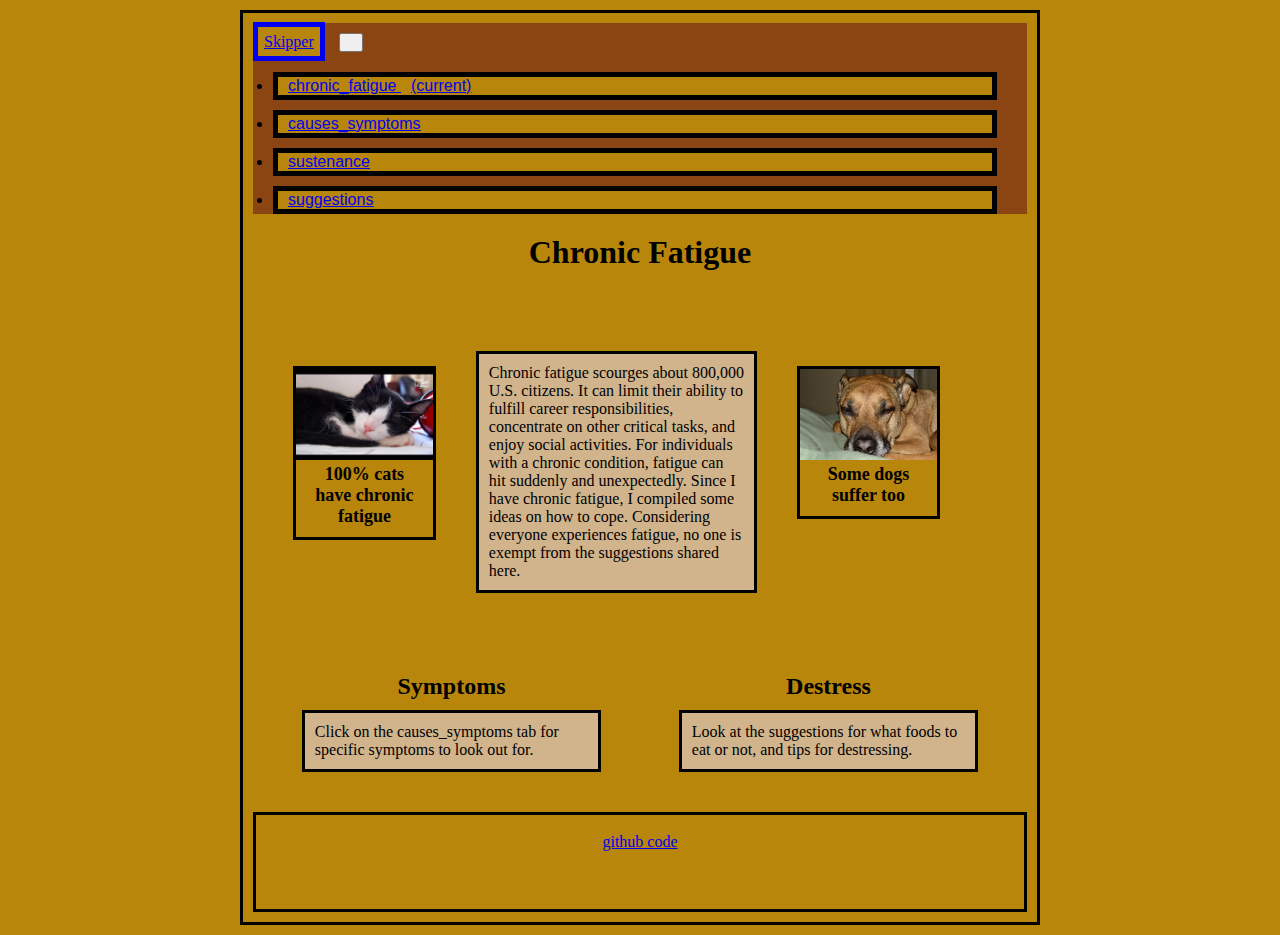
<file: index.html>
<!DOCTYPE html>
<html lang='en'>
  <head>
    <meta charset='UTF-8' />
    <meta name='viewport' content='width=device-width, initial-scale=1.0, maximum-scale=1.0'/>
    <title>chronic_fatigue</title>
    <link rel="stylesheet" href="https://stackpath.bootstrapcdn.com/bootstrap/4.1.3/css/bootstrap.min.css" integrity="sha384-MCw98/SFnGE8fJT3GXwEOngsV7Zt27NXFoaoApmYm81iuXoPkFOJwJ8ERdknLPMO" crossorigin="anonymous">
    <link rel='stylesheet' href='css/styles.css'/>
    <link rel='stylesheet' href='css/responsive.css'/>
  </head>
  <body>
    <nav class="navbar navbar-expand-lg navbar-light bg-light">
    <a class="navbar-brand" href="#slytherine">Skipper</a>
    <button class="navbar-toggler" type="button" data-toggle="collapse" data-target="#navbarNav" aria-controls="navbarNav" aria-expanded="false" aria-label="Toggle navigation">
       <span class="navbar-toggler-icon"></span>
    </button>
    <div class="collapse navbar-collapse" id="navbarNav">
      <ul class="navbar-nav">
        <li class="nav-item active">
          <a class="nav-link" href="#">chronic_fatigue <span class="sr-only">(current)</span></a>
        </li>
        <li class="nav-item">
          <a class="nav-link" href="html/causes_symptoms.html">causes_symptoms</a>
        </li>
        <li class="nav-item">
          <a class="nav-link" href="html/sustenance.html">sustenance</a>
        </li>
        <li class="nav-item">
          <a class="nav-link" href="suggestions.html">suggestions</a>
        </li>
      </ul>
    </div>
  </nav>
   <div class='content'>
     <h1>Chronic Fatigue</h1>
     <div class='content-item'>
       <div class='cont1'>
         <h2></h2>
          <div class='cont1-cont'>
           <div class='pic-cont'>
             <div class='pic'>
               <img src='images/cat.jpg' class=''/>
               <h3>100% cats have chronic fatigue</h3>
             </div>
           </div>
             <div class='col-item'>
               <div class='section'>
                 <div class='sec_text'>
                   Chronic fatigue scourges about 800,000 U.S. citizens. It can limit their ability to fulfill career responsibilities,
                   concentrate on other critical tasks, and enjoy social activities. For individuals with a chronic condition, fatigue
                   can hit suddenly and unexpectedly. Since I have chronic fatigue, I compiled some ideas on how to cope.
                   Considering everyone experiences fatigue, no one is exempt from the suggestions shared here.
                 </div>
               </div>
             </div>
              <div class='pic-cont'>
               <div class='pic'>
                 <img src='images/cfs1.jpg' class=''/>
                 <h3>Some dogs suffer too</h3>
               </div>
             </div>
           </div>
         </div>
     </div>
     <div class='content-item'>
       <div class='col-item'>
         <h2>Symptoms</h2>
         <div class='section'>
           <div class='sec_text'>
             Click on the causes_symptoms tab for specific symptoms to look out for.
           </div>
         </div>
       </div>
       <div class='col-item'>
         <h2>Destress</h2>
         <div class='section'>
           <div class='sec_text'>
             Look at the suggestions for what foods to eat or not, and tips for destressing.
           </div>
         </div>
       </div>
     </div>
    </div>
    <div class='footer'>
      <div class='footer-item'>
        <a href='https://github.com/MichaelCh-svg/cfs.git'>github code</a>
      </div>
      <div class='footer-item'></div>
      <div class='footer-item'></div>
    </div>
    <script src="https://code.jquery.com/jquery-3.3.1.slim.min.js" integrity="sha384-q8i/X+965DzO0rT7abK41JStQIAqVgRVzpbzo5smXKp4YfRvH+8abtTE1Pi6jizo" crossorigin="anonymous"></script>
    <script src="https://cdnjs.cloudflare.com/ajax/libs/popper.js/1.14.3/umd/popper.min.js" integrity="sha384-ZMP7rVo3mIykV+2+9J3UJ46jBk0WLaUAdn689aCwoqbBJiSnjAK/l8WvCWPIPm49" crossorigin="anonymous"></script>
    <script src="https://stackpath.bootstrapcdn.com/bootstrap/4.1.3/js/bootstrap.min.js" integrity="sha384-ChfqqxuZUCnJSK3+MXmPNIyE6ZbWh2IMqE241rYiqJxyMiZ6OW/JmZQ5stwEULTy" crossorigin="anonymous"></script>
  </body>


</html>
</file>
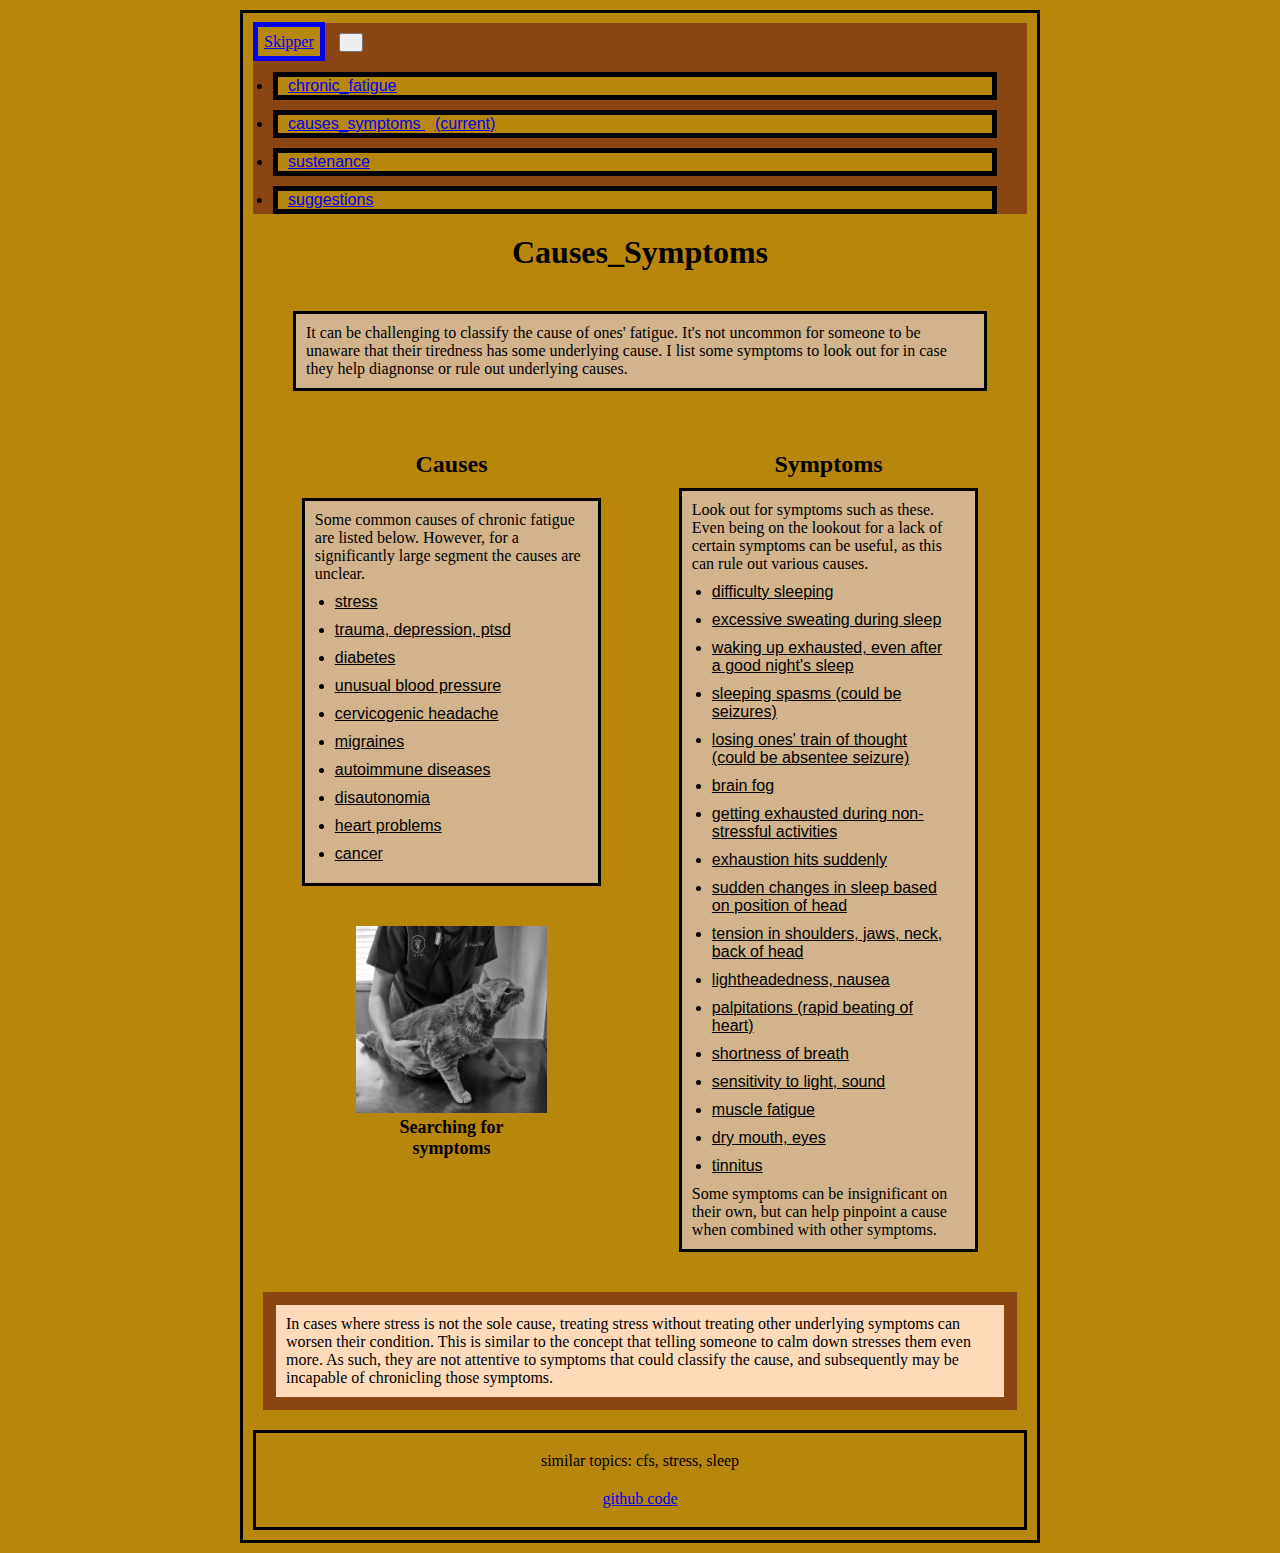
<file: html/causes_symptoms.html>
<!DOCTYPE html>
<html lang='en'>
  <head>
    <meta charset='UTF-8' />
    <meta name='viewport' content='width=device-width, initial-scale=1.0, maximum-scale=1.0'/>
    <title>causes_symptoms</title>
    <link rel="stylesheet" href="https://stackpath.bootstrapcdn.com/bootstrap/4.1.3/css/bootstrap.min.css" integrity="sha384-MCw98/SFnGE8fJT3GXwEOngsV7Zt27NXFoaoApmYm81iuXoPkFOJwJ8ERdknLPMO" crossorigin="anonymous">
    <link rel='stylesheet' href='../css/styles.css'/>
    <link rel='stylesheet' href='../css/responsive.css'/>
  </head>
  <body>
    <nav class="navbar navbar-expand-lg navbar-light bg-light">
    <a class="navbar-brand" href="#slytherine">Skipper</a>
    <button class="navbar-toggler" type="button" data-toggle="collapse" data-target="#navbarNav" aria-controls="navbarNav" aria-expanded="false" aria-label="Toggle navigation">
      <span class="navbar-toggler-icon"></span>
    </button>
    <div class="collapse navbar-collapse" id="navbarNav">
      <ul class="navbar-nav">
        <li class="nav-item">
          <a class="nav-link" href="../index.html">chronic_fatigue</a>
        </li>
        <li class="nav-item active">
          <a class="nav-link" href="#">causes_symptoms <span class="sr-only">(current)</span></a>
        </li>
        <li class="nav-item">
          <a class="nav-link" href="../html/sustenance.html">sustenance</a>
        </li>
        <li class="nav-item">
          <a class="nav-link" href="../html/suggestions.html">suggestions</a>
        </li>
      </ul>
    </div>
  </nav>
    <div class='content'>
      <h1>Causes_Symptoms</h1>
      <div class='content-item'>
          <div>
            <h2></h2>
            <div>
              <div class='sec_text'>
                It can be challenging to classify the cause of ones' fatigue. It's not uncommon for someone to be unaware
                that their tiredness has some underlying cause. I list some symptoms to look out for in case they help diagnonse or rule out underlying causes.
              </div>
            </div>
          </div>
      </div>
      <div class='content-item'>
        <div class='col-item'>
          <h2>Causes</h2>
          <div class='cause'>
            <div class='sec_text'>
              Some common causes of chronic fatigue are listed below. However, for a significantly large segment the causes are unclear.
              <ul>
                <li>stress</li>
                <li>trauma, depression, ptsd</li>
                <li>diabetes</li>
                <li>unusual blood pressure</li>
                <li>cervicogenic headache</li>
                <li>migraines</li>
                <li>autoimmune diseases</li>
                <li>disautonomia</li>
                <li>heart problems</li>
                <li>cancer</li>
              </ul>
            </div>
            <div class='vet'>
              <img src='../images/vet.jpg' class=''/>
              <h3>Searching for symptoms</h3>
            </div>
          </div>
        </div>
        <div class='col-item'>
          <h2>Symptoms</h2>
          <div class='section'>
            <div class='sec_text'>
              Look out for symptoms such as these. Even being on the lookout for a lack of certain symptoms can be useful,
              as this can rule out various causes.
              <ul>
                <li>difficulty sleeping</li>
                <li>excessive sweating during sleep</li>
                <li>waking up exhausted, even after a good night's sleep</li>
                <li>sleeping spasms (could be seizures)</li>
                <li>losing ones' train of thought (could be absentee seizure)</li>
                <li>brain fog</li>
                <li>getting exhausted during non-stressful activities</li>
                <li>exhaustion hits suddenly</li>
                <li>sudden changes in sleep based on position of head</li>
                <li>tension in shoulders, jaws, neck, back of head</li>
                <li>lightheadedness, nausea</li>
                <li>palpitations (rapid beating of heart)</li>
                <li>shortness of breath</li>
                <li>sensitivity to light, sound</li>
                <li>muscle fatigue</li>
                <li>dry mouth, eyes</li>
                <li>tinnitus</li>
              </ul>
              Some symptoms can be insignificant on their own, but can help pinpoint a cause when combined with other symptoms.
            </div>
          </div>
        </div>
      </div>
      <div class='last'>
        <div>
        In cases where stress is not the
        sole cause, treating stress without treating other underlying symptoms can worsen their condition. This is similar to the concept that telling someone
        to calm down stresses them even more. As such, they are not attentive to symptoms that could classify the cause, and subsequently
        may be incapable of chronicling those symptoms.
      </div>
      </div>
    </div>
    <div class='footer'>
      <div class='footer-item'>
        similar topics: cfs, stress, sleep
      </div>
      <div class='footer-item'>
        <a href='https://github.com/MichaelCh-svg/cfs.git'>github code</a>
      </div>
    </div>
    <script src="https://code.jquery.com/jquery-3.3.1.slim.min.js" integrity="sha384-q8i/X+965DzO0rT7abK41JStQIAqVgRVzpbzo5smXKp4YfRvH+8abtTE1Pi6jizo" crossorigin="anonymous"></script>
    <script src="https://cdnjs.cloudflare.com/ajax/libs/popper.js/1.14.3/umd/popper.min.js" integrity="sha384-ZMP7rVo3mIykV+2+9J3UJ46jBk0WLaUAdn689aCwoqbBJiSnjAK/l8WvCWPIPm49" crossorigin="anonymous"></script>
    <script src="https://stackpath.bootstrapcdn.com/bootstrap/4.1.3/js/bootstrap.min.js" integrity="sha384-ChfqqxuZUCnJSK3+MXmPNIyE6ZbWh2IMqE241rYiqJxyMiZ6OW/JmZQ5stwEULTy" crossorigin="anonymous"></script>
  </body>


</html>
</file>
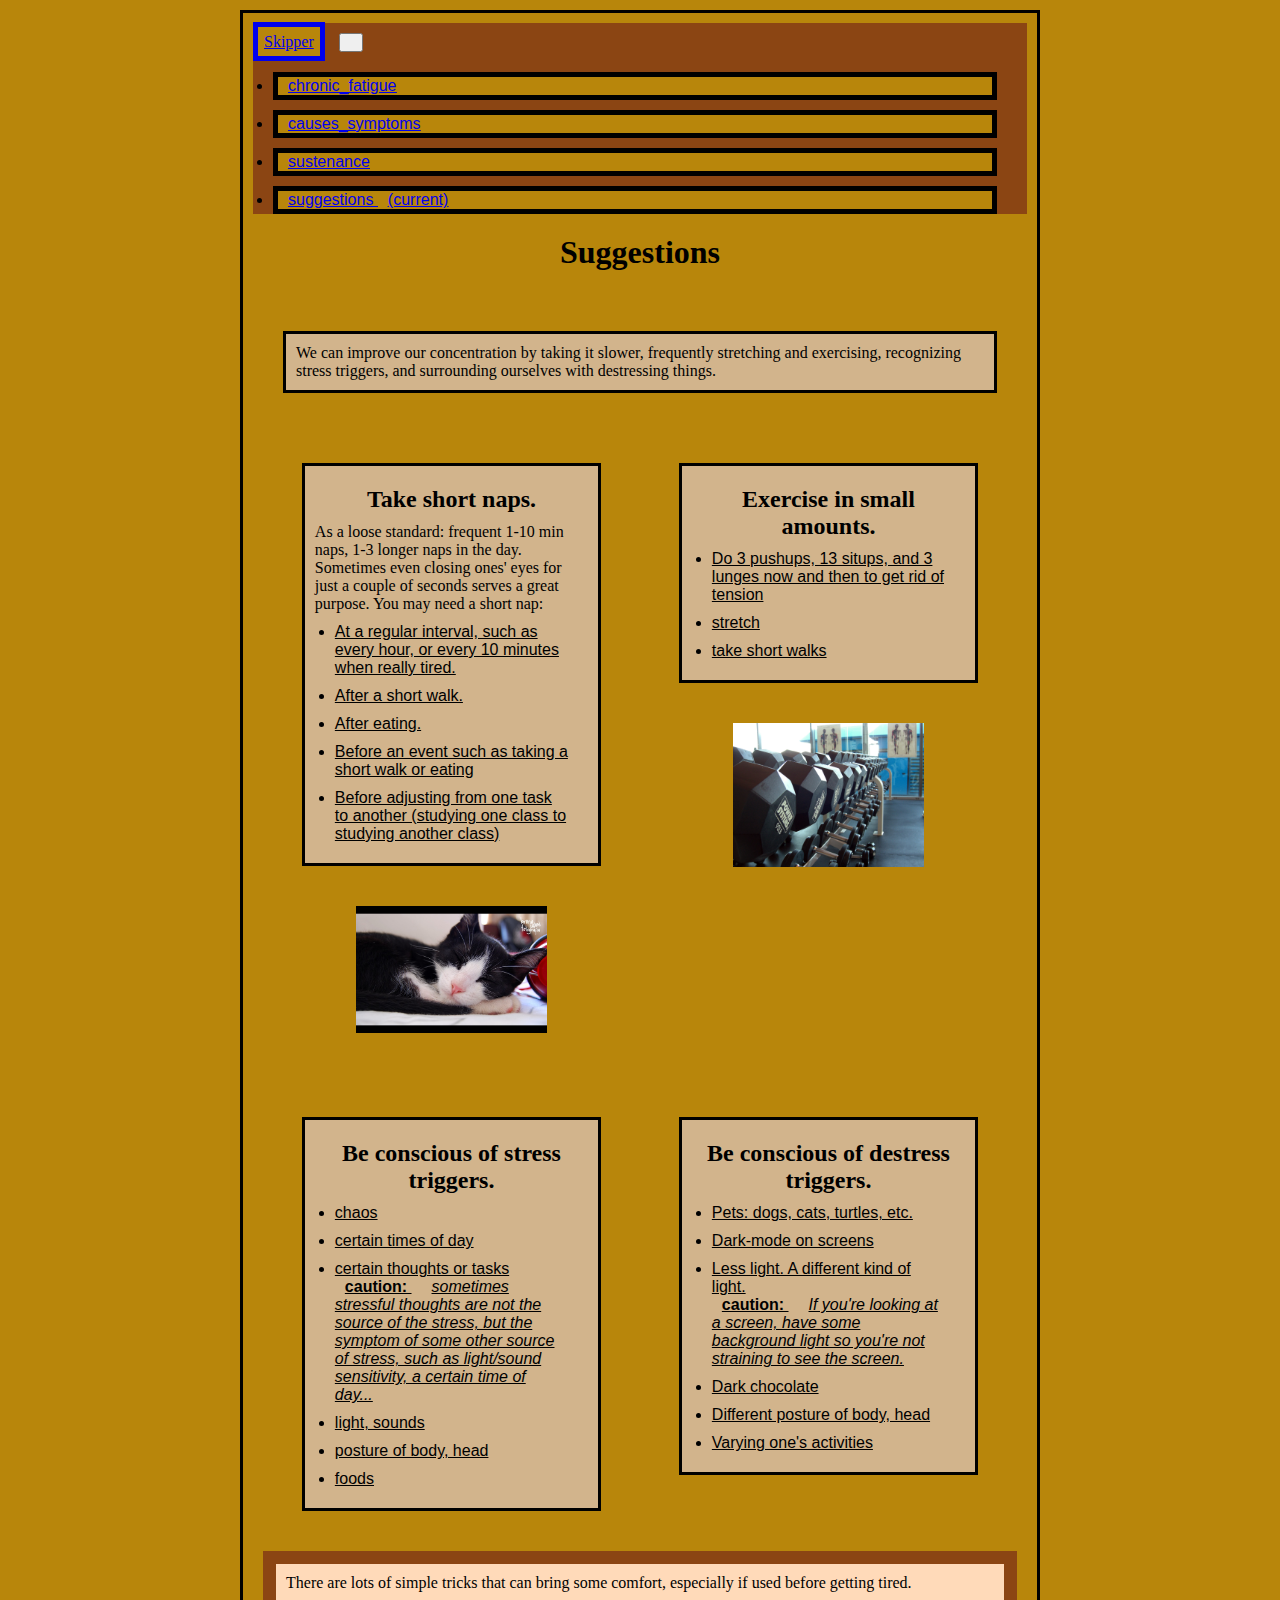
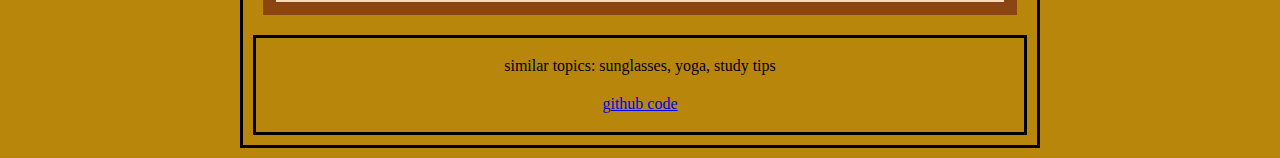
<file: html/suggestions.html>
<!DOCTYPE html>
<html lang='en'>
  <head>
    <meta charset='UTF-8' />
    <meta name='viewport' content='width=device-width, initial-scale=1.0, maximum-scale=1.0'/>
    <title>suggestions</title>
    <link rel="stylesheet" href="https://stackpath.bootstrapcdn.com/bootstrap/4.1.3/css/bootstrap.min.css" integrity="sha384-MCw98/SFnGE8fJT3GXwEOngsV7Zt27NXFoaoApmYm81iuXoPkFOJwJ8ERdknLPMO" crossorigin="anonymous">
    <link rel='stylesheet' href='../css/styles.css'/>
    <link rel='stylesheet' href='../css/responsive.css'/>
  </head>
  <body>
    <nav class="navbar navbar-expand-lg navbar-light bg-light">
    <a class="navbar-brand" href="#slytherine">Skipper</a>
    <button class="navbar-toggler" type="button" data-toggle="collapse" data-target="#navbarNav" aria-controls="navbarNav" aria-expanded="false" aria-label="Toggle navigation">
      <span class="navbar-toggler-icon"></span>
    </button>
    <div class="collapse navbar-collapse" id="navbarNav">
      <ul class="navbar-nav">
        <li class="nav-item">
          <a class="nav-link" href="../index.html">chronic_fatigue</a>
        </li>
        <li class="nav-item">
          <a class="nav-link" href="../html/causes_symptoms.html">causes_symptoms</a>
        </li>
        <li class="nav-item">
          <a class="nav-link" href="../html/sustenance.html">sustenance</a>
        </li>
        <li class="nav-item active">
          <a class="nav-link" href="#">suggestions <span class="sr-only">(current)</span></a>
        </li>
      </ul>
    </div>
  </nav>
    <div class='content'>
      <h1>Suggestions</h1>
      <div class='content-item'>
        <h2></h2>
        <div>
          <div class='sec_text'>
            We can improve our concentration by taking it slower, frequently stretching and exercising, recognizing
            stress triggers, and surrounding ourselves with destressing things.
          </div>
        </div>

      </div>
      <div class='content-item'>
        <div class='col-item'>
          <div class='cause'>
            <div class='sec_text'>
              <h2>Take short naps.</h2>
              As a loose standard: frequent 1-10 min naps, 1-3 longer naps in the day.
              Sometimes even closing ones' eyes for just a couple of seconds serves a great purpose.
              You may need a short nap:
              <ul>
                <li>At a regular interval, such as every hour, or every 10 minutes when really tired.</li>
                <li>After a short walk.</li>
                <li>After eating.</li>
                <li>Before an event such as taking a short walk or eating</li>
                <li>Before adjusting from one task to another (studying one class to studying another class)</li>
              </ul>
            </div>
            <div class='vet'>
              <img src='../images/cat.jpg' class=''/>
              <h3></h3>
            </div>
          </div>
        </div>
        <div class='col-item'>
          <div class='cause'>
            <div class='sec_text'>
              <h2>Exercise in small amounts.</h2>
              <ul>
                <li>Do 3 pushups, 13 situps, and 3 lunges now and then to get rid of tension</li>
                <li>stretch</li>
                <li>take short walks</li>
              </ul>
            </div>
            <div class='vet'>
              <img src='../images/gym.jpg' class=''/>
              <h3></h3>
            </div>
          </div>
        </div>
      </div>
      <div class='content-item'>
        <div class='col-item'>
          <div class='section'>
            <div class='sec_text'>
              <h2>Be conscious of stress triggers.</h2>
              <ul>
                <li>chaos</li>
                <li>certain times of day</li>
                <li>certain thoughts or tasks <br>
                  <strong>caution: </strong><em>sometimes stressful thoughts are not the source of
                    the stress, but the symptom of some other source of stress, such as light/sound sensitivity,
                    a certain time of day...</em>
                </li>
                <li>light, sounds</li>
                <li>posture of body, head</li>
                <li>foods</li>
              </ul>
            </div>
          </div>
        </div>
        <div class='col-item'>
          <div class='section'>
            <div class='sec_text'>
              <h2>Be conscious of destress triggers.</h2>
              <ul>
                <li>Pets: dogs, cats, turtles, etc.</li>
                <li>Dark-mode on screens</li>
                <li>Less light. A different kind of light. <br>
                  <strong>caution: </strong><em>If you're looking at a screen, have some background light
                    so you're not straining to see the screen.</em>
                <li>Dark chocolate</li>
                <li>Different posture of body, head</li>
                <li>Varying one's activities</li>
              </ul>
            </div>
          </div>
        </div>
      </div>
      <div class='last'>
        <div>
        There are lots of simple tricks that can bring some comfort, especially if used before getting tired.
        </div>
      </div>
    </div>
    <div class='footer'>
      <div class='footer-item'>
        similar topics: sunglasses, yoga, study tips
      </div>
      <div class='footer-item'>
        <a href='https://github.com/MichaelCh-svg/cfs.git'>github code</a>
      </div>
    </div>
    <script src="https://code.jquery.com/jquery-3.3.1.slim.min.js" integrity="sha384-q8i/X+965DzO0rT7abK41JStQIAqVgRVzpbzo5smXKp4YfRvH+8abtTE1Pi6jizo" crossorigin="anonymous"></script>
    <script src="https://cdnjs.cloudflare.com/ajax/libs/popper.js/1.14.3/umd/popper.min.js" integrity="sha384-ZMP7rVo3mIykV+2+9J3UJ46jBk0WLaUAdn689aCwoqbBJiSnjAK/l8WvCWPIPm49" crossorigin="anonymous"></script>
    <script src="https://stackpath.bootstrapcdn.com/bootstrap/4.1.3/js/bootstrap.min.js" integrity="sha384-ChfqqxuZUCnJSK3+MXmPNIyE6ZbWh2IMqE241rYiqJxyMiZ6OW/JmZQ5stwEULTy" crossorigin="anonymous"></script>
  </body>


</html>
</file>
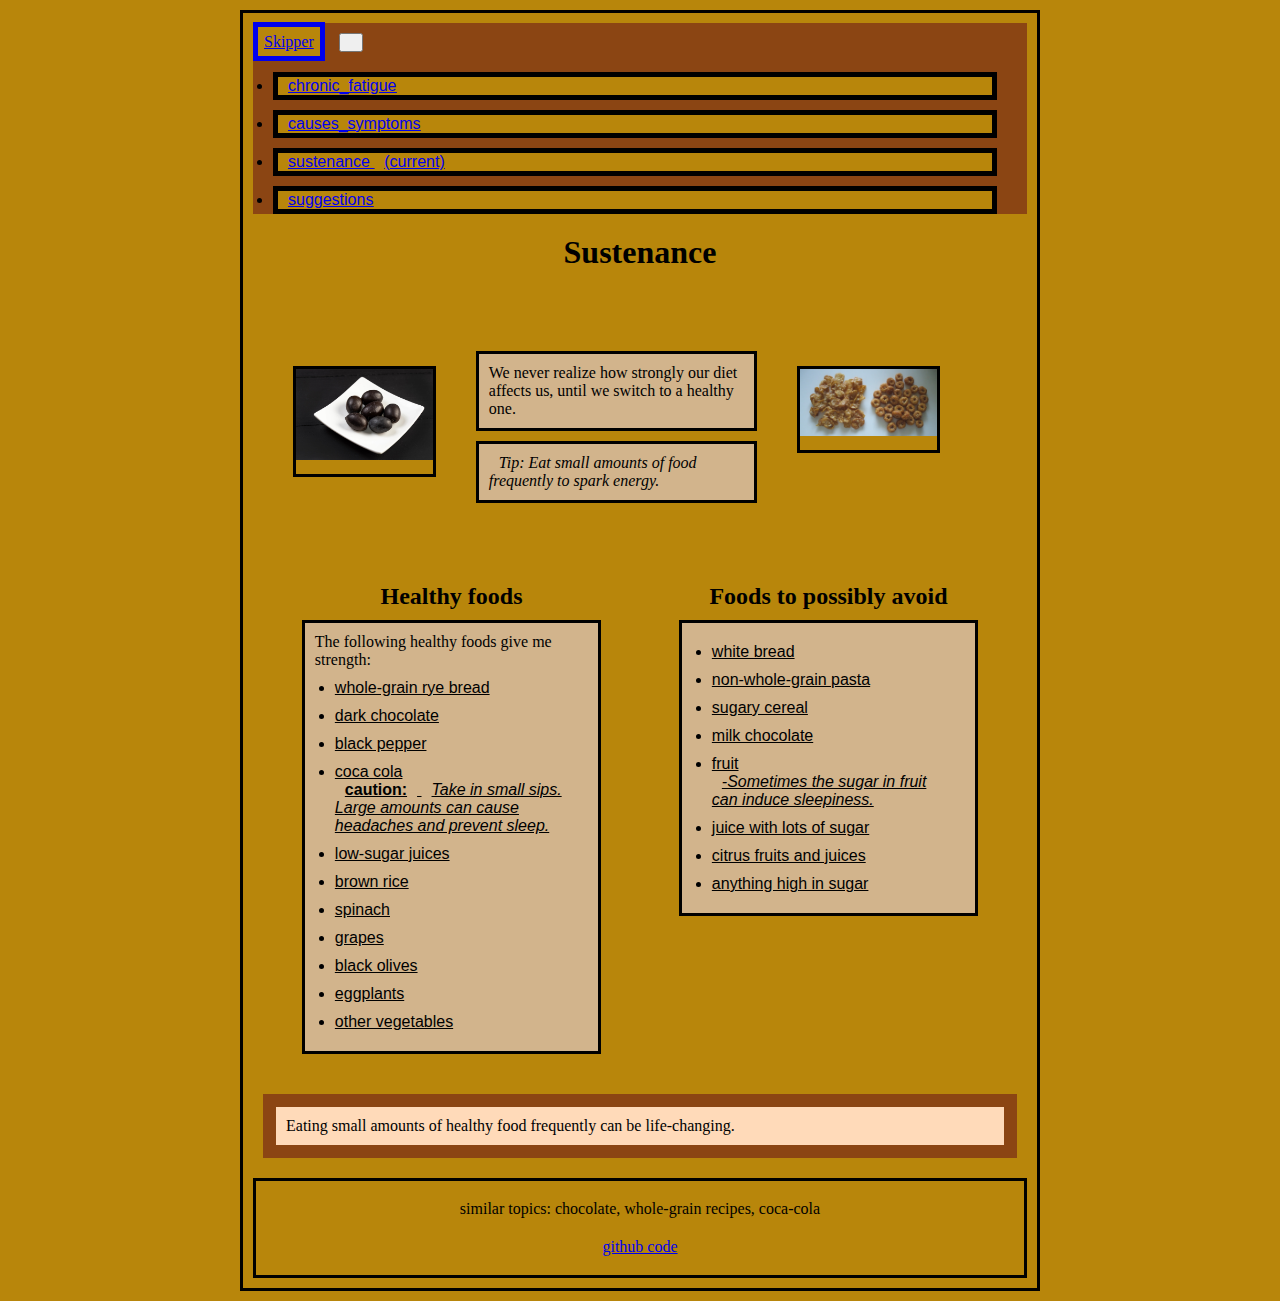
<file: html/sustenance.html>
<!DOCTYPE html>
<html lang='en'>
  <head>
    <meta charset='UTF-8' />
    <meta name='viewport' content='width=device-width, initial-scale=1.0, maximum-scale=1.0'/>
    <title>sustenance</title>
    <link rel="stylesheet" href="https://stackpath.bootstrapcdn.com/bootstrap/4.1.3/css/bootstrap.min.css" integrity="sha384-MCw98/SFnGE8fJT3GXwEOngsV7Zt27NXFoaoApmYm81iuXoPkFOJwJ8ERdknLPMO" crossorigin="anonymous">
    <link rel='stylesheet' href='../css/styles.css'/>
    <link rel='stylesheet' href='../css/responsive.css'/>
  </head>
  <body>
    <nav class="navbar navbar-expand-lg navbar-light bg-light">
    <a class="navbar-brand" href="#slytherine">Skipper</a>
    <button class="navbar-toggler" type="button" data-toggle="collapse" data-target="#navbarNav" aria-controls="navbarNav" aria-expanded="false" aria-label="Toggle navigation">
      <span class="navbar-toggler-icon"></span>
    </button>
    <div class="collapse navbar-collapse" id="navbarNav">
      <ul class="navbar-nav">
        <li class="nav-item">
          <a class="nav-link" href="../index.html">chronic_fatigue</a>
        </li>
        <li class="nav-item">
          <a class="nav-link" href="../html/causes_symptoms.html">causes_symptoms</a>
        </li>
        <li class="nav-item active">
          <a class="nav-link" href="#">sustenance <span class="sr-only">(current)</span></a>
        </li>
        <li class="nav-item">
          <a class="nav-link" href="../html/suggestions.html">suggestions</a>
        </li>
      </ul>
    </div>
  </nav>
    <div class='content'>
      <h1>Sustenance</h1>
      <div class='content-item'>
        <div class='cont1'>
          <h2></h2>
           <div class='cont1-cont'>
            <div class='pic-cont'>
              <div class='pic'>
                <img src='../images/olive.jpg' class=''/>
                <h3></h3>
              </div>
            </div>
              <div class='col-item'>
                <div class='section'>
                  <div class='sec_text'>
                    We never realize how strongly our diet affects us, until we switch
                    to a healthy one.
                  </div>
                  <div class='sec_text'>
                    <em>Tip: Eat small amounts of food frequently to spark energy.</em>
                  </div>
                </div>
              </div>
               <div class='pic-cont'>
                <div class='pic'>
                  <img src='../images/cereal.jpg' class=''/>
                  <h3></h3>
                </div>
              </div>
            </div>
          </div>
      </div>
      <div class='content-item'>
        <div class='col-item'>
          <h2>Healthy foods</h2>
          <div class='section'>

            <div class='sec_text'>
              The following healthy foods give me strength:
              <ul>
                <li>whole-grain rye bread</li>
                <li>dark chocolate</li>
                <li>black pepper</li>
                <li>coca cola <br> <strong>caution:</strong> <em>Take in small sips.
                  Large amounts can cause headaches and prevent sleep.</em>
                <li>low-sugar juices</li>
                <li>brown rice</li>
                <li>spinach</li>
                <li>grapes</li>
                <li>black olives</li>
                <li>eggplants</li>
                <li>other vegetables</li>
              </ul>
            </div>
          </div>
        </div>
        <div class='col-item'>
          <h2>Foods to possibly avoid</h2>
          <div class='section'>

            <div class='sec_text'>
              <ul>
                <li>white bread</li>
                <li>non-whole-grain pasta</li>
                <li>sugary cereal</li>
                <li>milk chocolate</li>
                <li>fruit <br> <em>-Sometimes the sugar in fruit can induce sleepiness.</em>
                <li>juice with lots of sugar</li>
                <li>citrus fruits and juices</li>
                <li>anything high in sugar</li>
              </ul>
            </div>
          </div>
        </div>
      </div>
      <div class='last'>
        <div>
        Eating small amounts of healthy food frequently can be life-changing.</div>
      </div>
    </div>
    <div class='footer'>
      <div class='footer-item'>
        similar topics: chocolate, whole-grain recipes, coca-cola
      </div>
      <div class='footer-item'>
        <a href='https://github.com/MichaelCh-svg/cfs.git'>github code</a>
      </div>
    </div>
    <script src="https://code.jquery.com/jquery-3.3.1.slim.min.js" integrity="sha384-q8i/X+965DzO0rT7abK41JStQIAqVgRVzpbzo5smXKp4YfRvH+8abtTE1Pi6jizo" crossorigin="anonymous"></script>
    <script src="https://cdnjs.cloudflare.com/ajax/libs/popper.js/1.14.3/umd/popper.min.js" integrity="sha384-ZMP7rVo3mIykV+2+9J3UJ46jBk0WLaUAdn689aCwoqbBJiSnjAK/l8WvCWPIPm49" crossorigin="anonymous"></script>
    <script src="https://stackpath.bootstrapcdn.com/bootstrap/4.1.3/js/bootstrap.min.js" integrity="sha384-ChfqqxuZUCnJSK3+MXmPNIyE6ZbWh2IMqE241rYiqJxyMiZ6OW/JmZQ5stwEULTy" crossorigin="anonymous"></script>
  </body>


</html>
</file>
<file: css/styles.css>
*{
  margin:10px;
  padding:0;
  box-sizing:border-box;
}

body{
  border-style:solid;
  background-color:#B8860B;
  border-width: 3px;
}



.sec_text{
  background-color: #D2B48C;
  /* background-color: #CD853F; */
  padding:10px;
  border-style:solid;
  border-width:3px;
}

.last{
  /* background-color:#DAA520; */
  background-color:#FFDAB9;
  border-color:#8B4513;
  border-style:solid;
  border-width: 13px;
}

li{
  text-decoration: underline;
  font-family:Helvetica;
}

.content{


}

.section{

}

.cause{

}

h1{
  text-align:center;
  font-family: Lucida;
}

h2{
  text-align:center;
}

h3{
  text-align:center;
  margin-top:0px;
  font-size:18px;
}

.pic{
  margin:0px;
  border-style:solid;
}

.footer{
  display:flex;
  flex-wrap:wrap;
  flex-direction:column;
  justify-content:center;
  align-items:center;
  border-style:solid;
  height:100px;
}

.bg-light{
  background-color:#8B4513 !important;
}



.navbar-brand, .nav-item{
  border-style:solid;
  border-width:5px;
  /* background-color: #CD853F!important; */
  background-color: #B8860B!important;

  margin-left:0px;
  padding:0px;


}

.navbar-brand{
  padding:6px;
  margin-right:0px;
}
</file>
<file: css/responsive.css>
@media only screen and (min-width: 800px){
  body{
    width:800px;
    margin:auto;
    border-style:solid;

  }
}

img{
  width:100%;
  margin:auto;
}

@media only screen and (min-width: 800px){
  .content{
    display:flex;
    flex-wrap:wrap;
    flex-direction:column;
  }

  .col-item{
    width: 45%;
  }

  .pic-cont{
    width:20%;
    display:flex;
    flex-wrap:wrap;
    flex-direction:column;
    margin-top:35px;
  }

  .cont1{
    display:flex;
    flex-wrap:wrap;
    flex-direction:column;
  }

  .cont1-cont{
    display:flex;
    flex-wrap:wrap;
    flex-direction:row;
  }

  .vet{
    width: 60%;
    align-self:center;
    margin-top:30px;
  }

  .cause{
    display:flex;
    flex-wrap:wrap;
    flex-direction:column;
  }


}

.content-item{
  display:flex;
  flex-wrap:wrap;
  justify-content:space-around;
  
}
</file>
